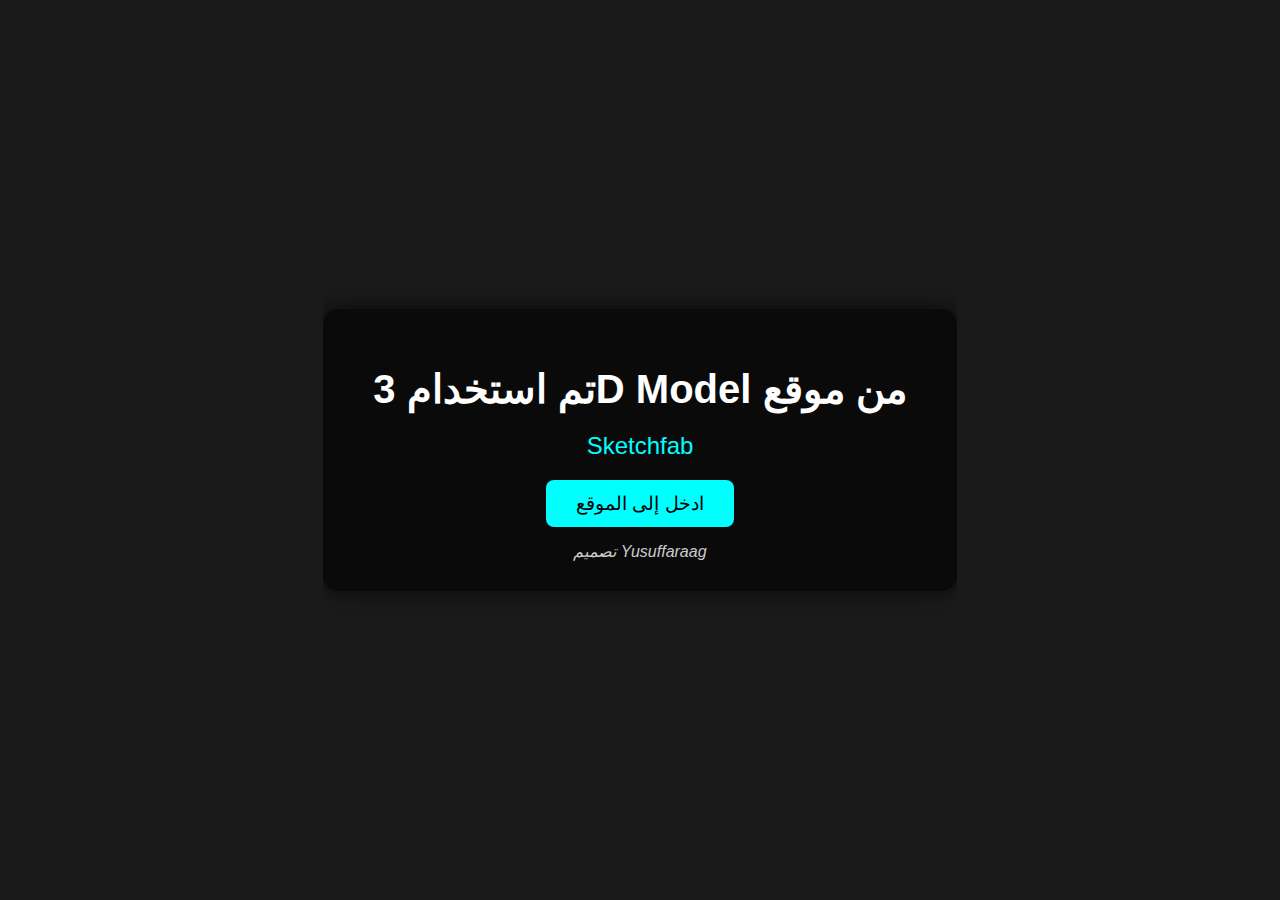
<file: index 2.html>
<!DOCTYPE html>
<html lang="ar">
<head>
<meta charset="UTF-8">
<meta name="viewport" content="width=device-width, initial-scale=1.0">
<title>مرحبا بك</title>
<style>
    /* تعيين الخط والخلفية */
    body, html {
        margin: 0;
        padding: 0;
        height: 100%;
        font-family: 'Arial', sans-serif;
        display: flex;
        justify-content: center;
        align-items: center;
        background-color: #1a1a1a;
        color: #fff;
        overflow: hidden;
    }

    /* خلفية 3D */
    #background {
        position: absolute;
        top: 0;
        left: 0;
        width: 100%;
        height: 100%;
        z-index: -1;
        display: flex;
        justify-content: center;
        align-items: center;
        overflow: hidden;
    }

    iframe {
        border: none;
        width: 100%;
        height: 100%;
        opacity: 0.3; /* شفافية حتى يظهر النص */
    }

    /* الصندوق اللي عليه النص */
    .content {
        text-align: center;
        background: rgba(0,0,0,0.6);
        padding: 30px 50px;
        border-radius: 15px;
        box-shadow: 0 0 20px rgba(0,0,0,0.7);
    }

    .content h1 {
        font-size: 2.5rem;
        margin-bottom: 20px;
    }

    .content a {
        color: #00ffff;
        text-decoration: none;
        font-size: 1.5rem;
        transition: 0.3s;
    }

    .content a:hover {
        color: #ffcc00;
        text-decoration: underline;
    }

    .enter-button {
        display: inline-block;
        margin-top: 20px;
        padding: 12px 30px;
        font-size: 1.2rem;
        background-color: #00ffff;
        color: #000;
        border: none;
        border-radius: 8px;
        cursor: pointer;
        transition: 0.3s;
    }

    .enter-button:hover {
        background-color: #ffcc00;
        color: #000;
    }

    /* جملة التصميم */
    .designer {
        margin-top: 15px;
        font-size: 1rem;
        color: #ccc;
        font-style: italic;
    }
</style>
</head>
<body>

<div id="background">
    <!-- يمكنك وضع iframe من Sketchfab -->
    <iframe title="Horse Skeleton" src="https://sketchfab.com/models/eaca504567604e879b8ab2cf2763025e/embed" allowfullscreen mozallowfullscreen="true" webkitallowfullscreen="true"></iframe>
</div>

<div class="content">
    <h1>تم استخدام 3D Model من موقع</h1>
    <a href="https://sketchfab.com/3d-models/horse-skeleton-eaca504567604e879b8ab2cf2763025e?utm_source=chatgpt.com" target="_blank">Sketchfab</a>
    <br>
    <button class="enter-button" onclick="enterSite()">ادخل إلى الموقع</button>
    <div class="designer">تصميم Yusuffaraag</div>
</div>

<script>
function enterSite() {
    window.location.href = "index.html"; // ضع هنا رابط الصفحة الرئيسية لموقعك
}
</script>

</body>
</html>
</file>
